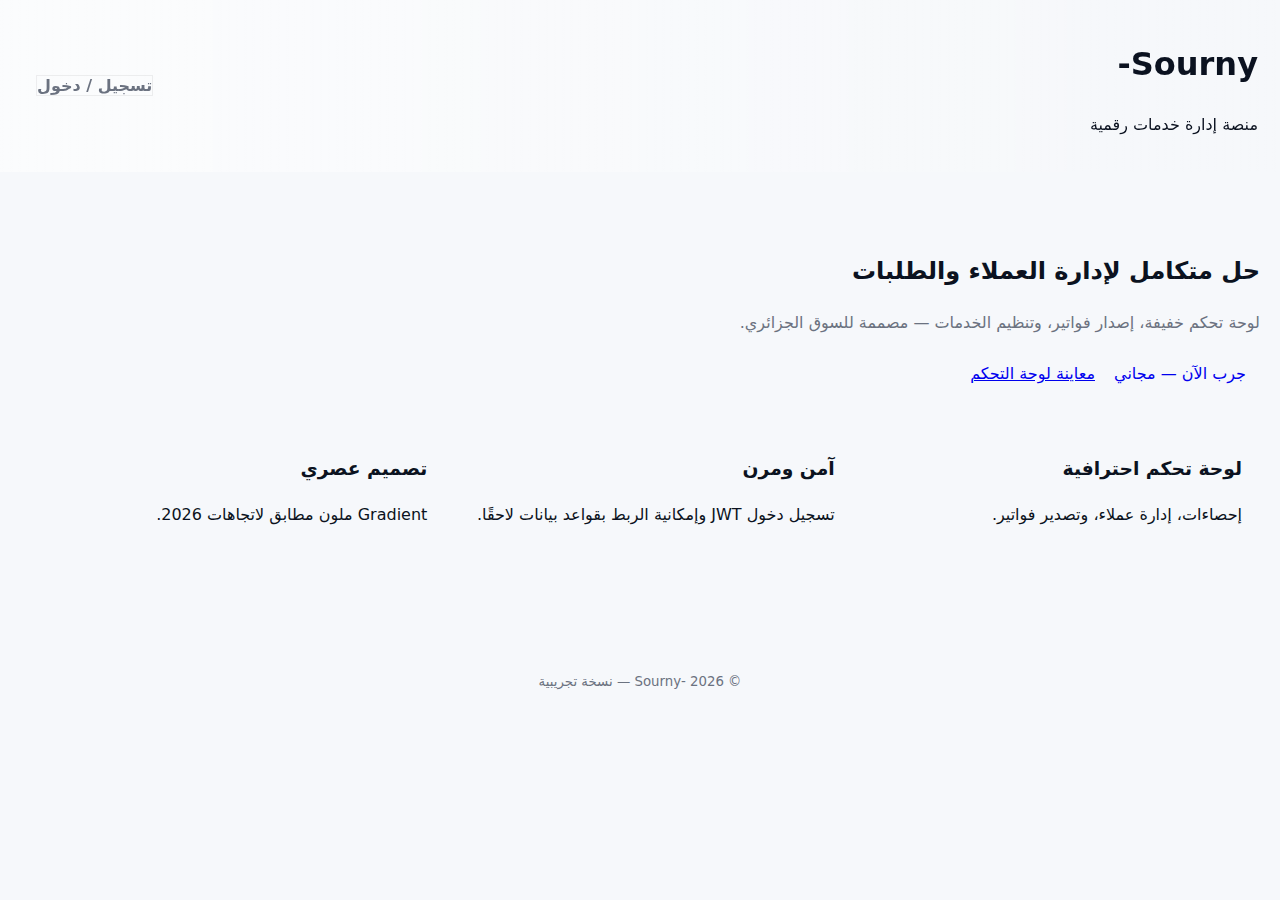
<file: index.html>
<!doctype html>
<html lang="ar" dir="rtl">
<head>
  <meta charset="utf-8" />
  <meta name="viewport" content="width=device-width,initial-scale=1" />
  <title>Sourny — منصة إدارة خدمات رقمية</title>

  <!-- Poppins font -->
  <link href="https://fonts.googleapis.com/css2?family=Poppins:wght@300;400;600;700&display=swap" rel="stylesheet">

  <link rel="stylesheet" href="styles.css">
</head>
<body>
  <header class="top">
    <div class="brand">
      <h1>Sourny-</h1>
      <p class="tag">منصة إدارة خدمات رقمية</p>
    </div>
    <nav class="nav">
      <a href="login.html" class="btn-ghost">تسجيل / دخول</a>
    </nav>
  </header>

  <main class="hero">
    <div class="hero-card">
      <h2>حل متكامل لإدارة العملاء والطلبات</h2>
      <p class="lead">لوحة تحكم خفيفة، إصدار فواتير، وتنظيم الخدمات — مصممة للسوق الجزائري.</p>

      <div class="actions">
        <a href="login.html" class="btn">جرب الآن — مجاني</a>
        <a href="dashboard.html" class="btn-outline">معاينة لوحة التحكم</a>
      </div>

      <section class="features">
        <article>
          <h3>لوحة تحكم احترافية</h3>
          <p>إحصاءات، إدارة عملاء، وتصدير فواتير.</p>
        </article>
        <article>
          <h3>آمن ومرن</h3>
          <p>تسجيل دخول JWT وإمكانية الربط بقواعد بيانات لاحقًا.</p>
        </article>
        <article>
          <h3>تصميم عصري</h3>
          <p>Gradient ملون مطابق لاتجاهات 2026.</p>
        </article>
      </section>
    </div>
  </main>

  <footer class="foot">
    <small>© Sourny- 2026 — نسخة تجريبية</small>
  </footer>
</body>
</html>
</file>
<file: styles.css>
:root{
  --bg:#f6f8fb; --card:#ffffff; --muted:#6b7280; --accent:#2563eb;
  --glass: rgba(255,255,255,0.6);
}
:root[data-theme="dark"]{
  --bg:#071021; --card:rgba(14,17,27,0.6); --muted:#9aa6bf; --accent:#7c3aed;
}
*{box-sizing:border-box}
body{margin:0;font-family:Tahoma, system-ui, -apple-system; background:var(--bg); color:#0b1220; line-height:1.6}
header.top{display:flex;justify-content:space-between;align-items:center;padding:18px 22px;background:linear-gradient(90deg, rgba(255,255,255,0.6), transparent);backdrop-filter:blur(6px)}
.brand .logo{font-weight:800;font-size:20px;color:var(--accent);text-decoration:none}
.nav a{margin-left:14px;text-decoration:none;color:var(--muted);font-weight:600}
.hero{padding:60px 20px;text-align:right}
.hero-inner{max-width:1100px;margin:auto;background:linear-gradient(180deg, rgba(255,255,255,0.9), rgba(255,255,255,0.75));padding:28px;border-radius:12px;box-shadow:0 10px 30px rgba(2,6,23,0.06)}
.hero-inner h1{margin:0 0 8px 0;font-size:28px}
.lead{color:var(--muted);margin:8px 0 18px 0}
.ctas{display:flex;gap:12px;justify-content:flex-end}
.btn{display:inline-block;padding:8px 14px;border-radius:10px;border:0;cursor:pointer;text-decoration:none}
.btn-primary{background:var(--accent);color:white;font-weight:700}
.btn-ghost{background:transparent;border:1px solid rgba(0,0,0,0.06)}
.features{display:grid;grid-template-columns:repeat(3,1fr);gap:18px;padding:40px 18px}
.feature{background:var(--card);padding:18px;border-radius:12px;box-shadow:0 8px 30px rgba(2,6,23,0.04)}
.foot{text-align:center;padding:24px;color:var(--muted)}
/* auth */
.auth{display:flex;align-items:center;justify-content:center;height:70vh}
.auth-card{width:100%;max-width:420px;background:var(--card);padding:20px;border-radius:12px;box-shadow:0 8px 30px rgba(2,6,23,0.06)}
.auth-card h2{margin:0 0 12px 0}
.auth-card input{width:100%;padding:10px;border-radius:8px;border:1px solid #e6eef4;margin-bottom:10px}
/* dashboard */
.dash-header{display:flex;justify-content:space-between;align-items:center;padding:12px 20px;background:var(--card);box-shadow:0 6px 20px rgba(2,6,23,0.04)}
.dash-main{display:flex;gap:18px;padding:18px}
.sidebar{width:220px;background:var(--card);padding:12px;border-radius:10px;height:60vh}
.sidebar nav a{display:block;padding:10px 8px;color:var(--muted);text-decoration:none}
.dash-content{flex:1}
.cards{display:flex;gap:12px;margin-top:12px}
.card{background:var(--card);padding:12px;border-radius:10px;min-width:140px;text-align:center}
@media(max-width:900px){
  .features{grid-template-columns:repeat(2,1fr)}
  .dash-main{flex-direction:column}
  .sidebar{width:100%;height:auto}
}
</file>
